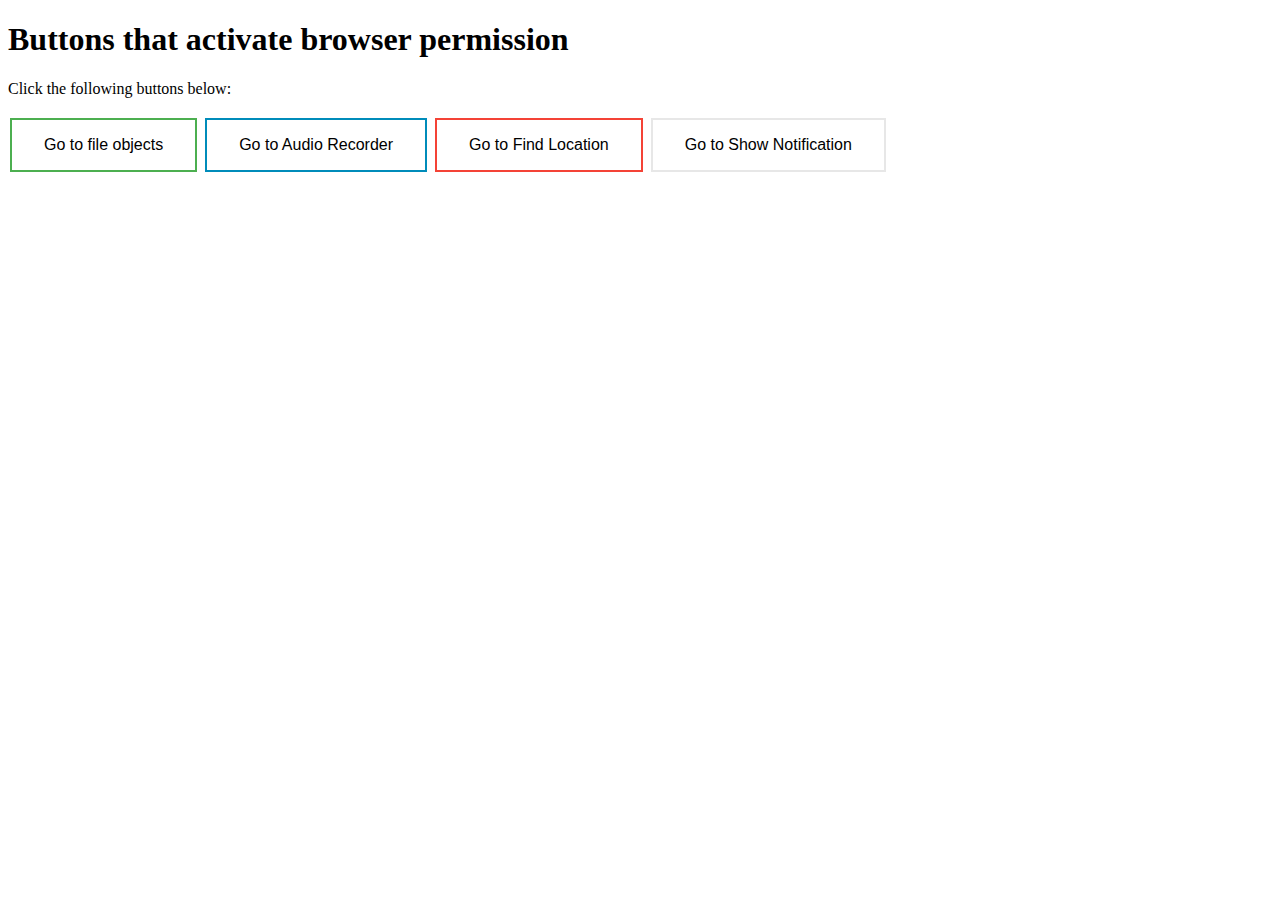
<file: index.html>
<!DOCTYPE html>
<html>
<head>
<style>
.button {
  background-color: #4CAF50; /* Green */
  border: none;
  color: white;
  padding: 16px 32px;
  text-align: center;
  text-decoration: none;
  display: inline-block;
  font-size: 16px;
  margin: 4px 2px;
  transition-duration: 0.4s;
  cursor: pointer;
}

.button1 {
  background-color: white; 
  color: black; 
  border: 2px solid #4CAF50;
}

.button1:hover {
  background-color: #4CAF50;
  color: white;
}

.button2 {
  background-color: white; 
  color: black; 
  border: 2px solid #008CBA;
}

.button2:hover {
  background-color: #008CBA;
  color: white;
}

.button3 {
  background-color: white; 
  color: black; 
  border: 2px solid #f44336;
}

.button3:hover {
  background-color: #f44336;
  color: white;
}

.button4 {
  background-color: white;
  color: black;
  border: 2px solid #e7e7e7;
}

.button4:hover {background-color: #e7e7e7;}

</style>
</head>
<body>

<h1>Buttons that activate browser permission</h1>
<p>Click the following buttons below:</p>


<button class="button button1" onclick="File()">Go to file objects</button>
<button class="button button2"onclick="Audio()">Go to Audio Recorder </button>
<button class="button button3" onclick="Location()">Go to Find Location</button>
<button class="button button4" onclick="Notification()">Go to Show Notification</button>

<script>
    function File() {
        window.location.href = "file.html"
    }
    function Audio() {
        window.location.href = "record.html"
    }
    function Location() {
        window.location.href = "location.html"
    }
    function Notification() {
        window.location.href = "notification.htm"
    }
</script>

</body>
</html>
</file>
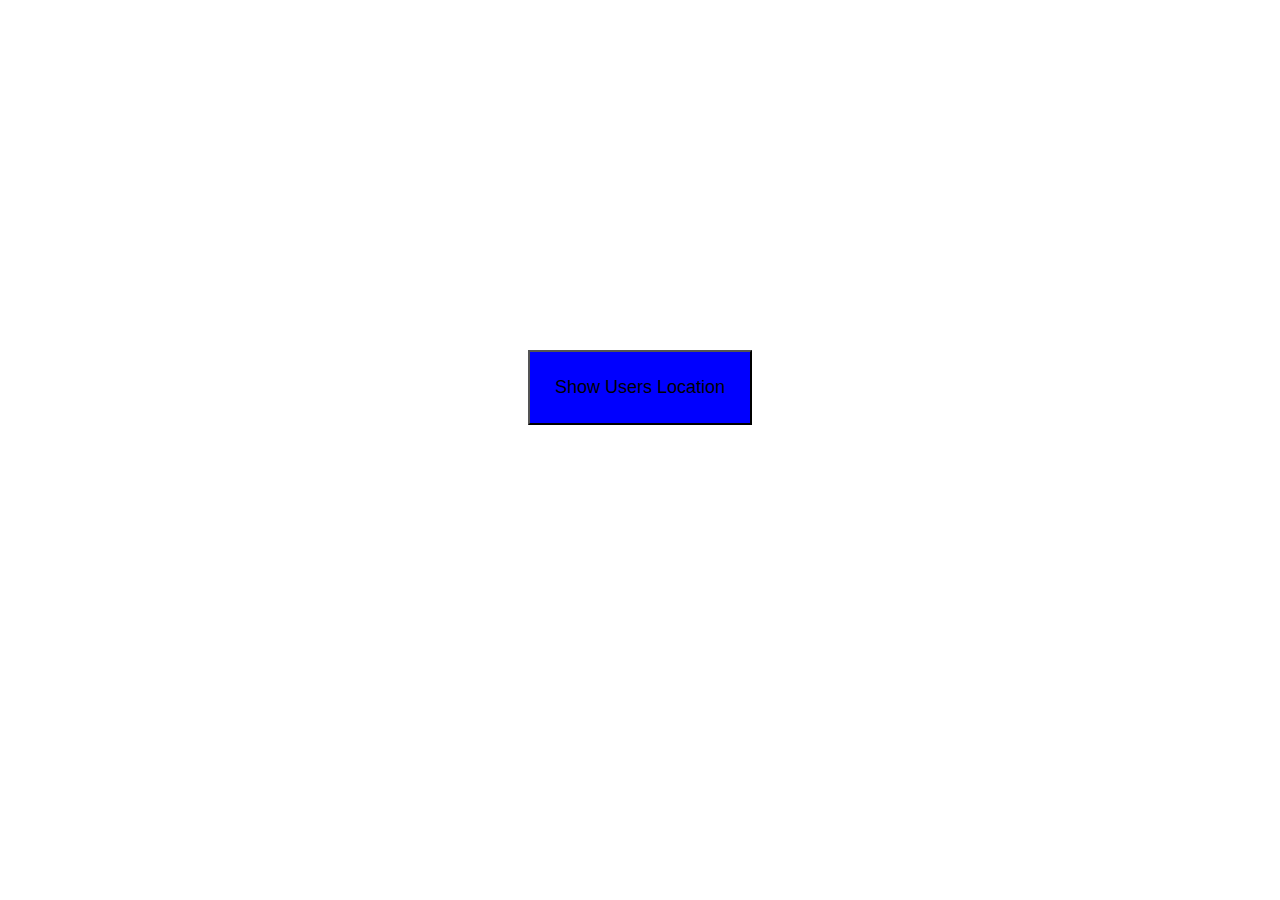
<file: location.html>
<!DOCTYPE html>
<html lang="en">
<head>
    <meta charset="UTF-8">
    <meta http-equiv="X-UA-Compatible" content="IE=edge">
    <meta name="viewport" content="width=device-width, initial-scale=1.0">
    <title>Fetch Location</title>
</head>
<style>
  #find-me {
    padding: 25px 25px; 
    background-color:blue; 
    font-size: large
  }
#status {
  text-align: center;
  align-items: center;
}
#map-link {
  text-align: center;
  align-items: center;
}
</style>
<body>
  <div style="margin-top: 350px; text-align: center;">
    <button id = "find-me">Show Users Location</button><br/>
  </div>
<p id = "status"></p>
<a id = "map-link" target="_blank"></a>
<script>
    function geoFindMe() {

const status = document.querySelector('#status');
const mapLink = document.querySelector('#map-link');

mapLink.href = '';
mapLink.textContent = '';

function success(position) {
  const latitude  = position.coords.latitude;
  const longitude = position.coords.longitude;

  status.textContent = '';
  mapLink.href = `https://www.openstreetmap.org/#map=18/${latitude}/${longitude}`;
  mapLink.textContent = `Latitude: ${latitude} °, Longitude: ${longitude} °`;
}

function error() {
  status.textContent = 'Unable to retrieve your location';
}

if(!navigator.geolocation) {
  status.textContent = 'Geolocation is not supported by your browser';
} else {
  status.textContent = 'Locating…';
  navigator.geolocation.getCurrentPosition(success, error);
}

}

document.querySelector('#find-me').addEventListener('click', geoFindMe);
</script>
</body>
</html>
</file>
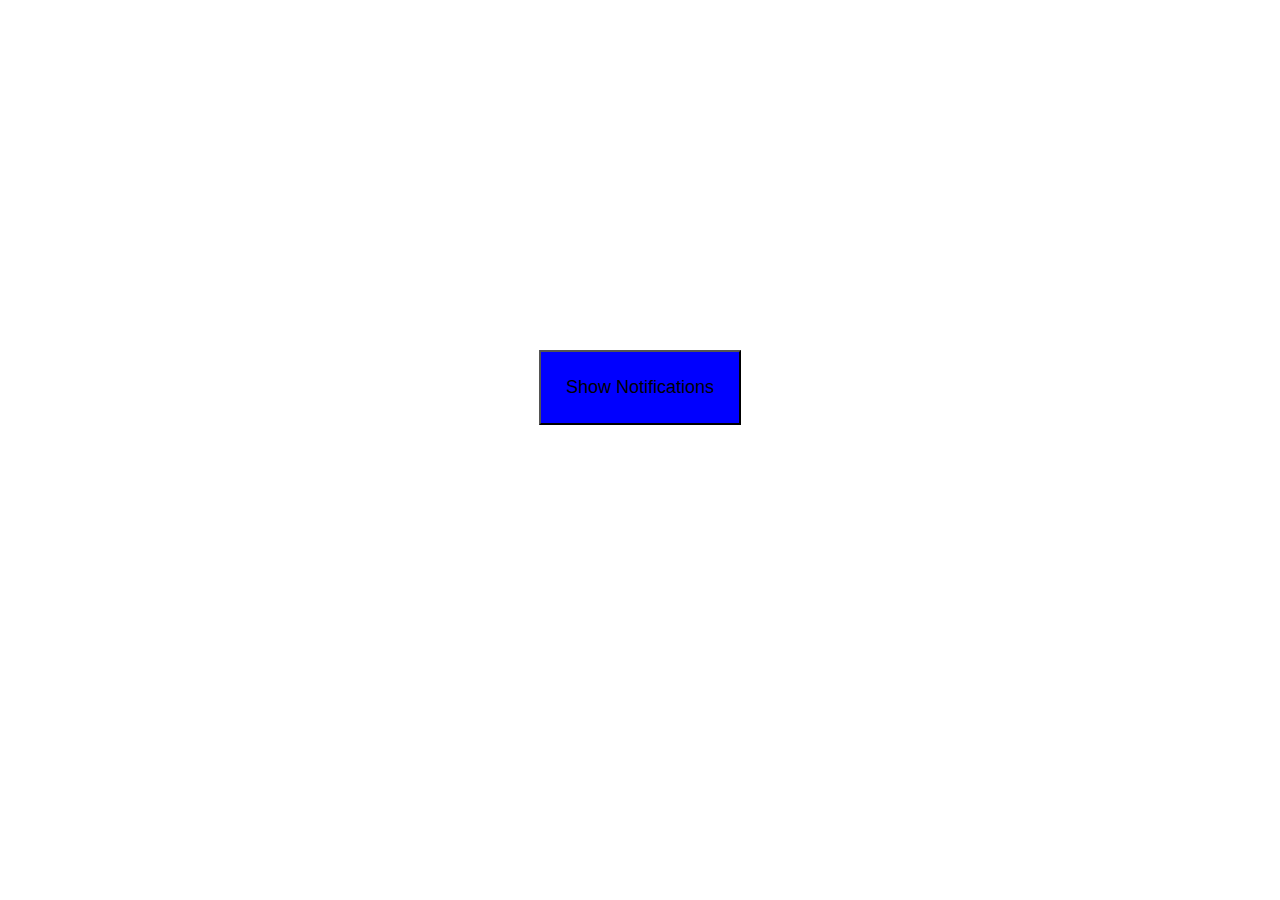
<file: notification.htm>
<!DOCTYPE html>
<html lang="en">
<head>
    <meta charset="UTF-8">
    <meta http-equiv="X-UA-Compatible" content="IE=edge">
    <meta name="viewport" content="width=device-width, initial-scale=1.0">
    <title>Notifications</title>
</head>
<body>
    <div style="margin-top: 350px; text-align: center;">
    <button style="padding: 25px 25px; background-color:blue; font-size: large;">Show Notifications</button>
</div>
</body>
<script>
    let button = document.querySelector('button');


    button.addEventListener('click', () => {

        if(!window.Notification) return;

        Notification.requestPermission().then(showNotification)
    });

    function showNotification(permission) {
        if(permission !== 'granted') return;

        let notification = new Notification('My Tiltle', {
            body: "Hi, how are you today?",
            icon: 'icon.png'
        })
        notification.onclick = () => {
            window.open('https://google.com')

            // open in the same url
            //window.location.href = "https://www.google.com"
        }
    }
</script>
</html>
</file>
